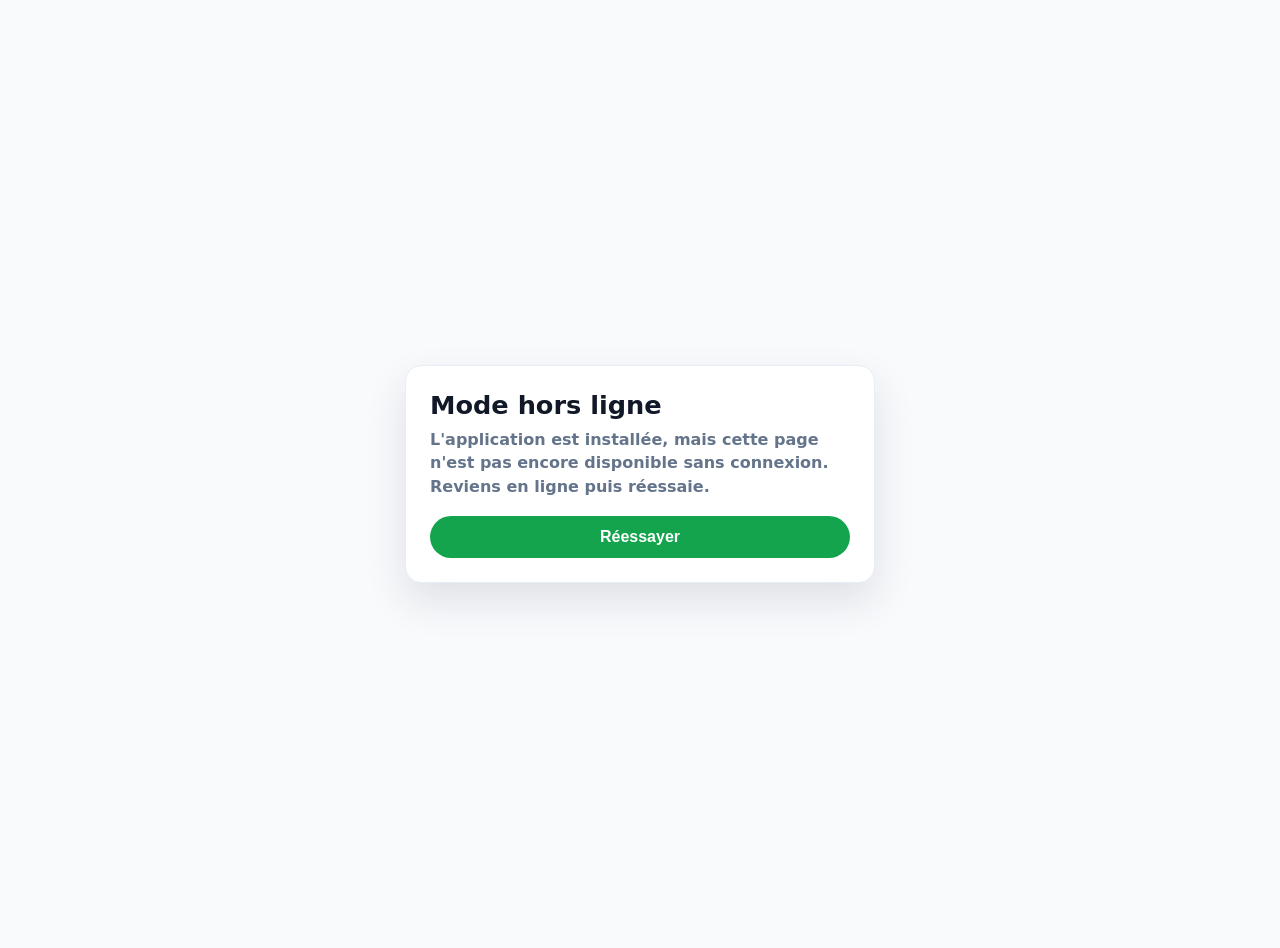
<file: FitnessTracker.V1/wwwroot/offline.html>
<!DOCTYPE html>
<html lang="fr">
<head>
    <meta charset="utf-8" />
    <meta name="viewport" content="width=device-width, initial-scale=1, viewport-fit=cover" />
    <meta name="theme-color" content="#14a44d" />
    <title>FitnessTracker hors ligne</title>
    <style>
        :root {
            color-scheme: light;
            font-family: system-ui, -apple-system, BlinkMacSystemFont, "Segoe UI", sans-serif;
            background: #f8fafc;
            color: #111827;
        }

        body {
            min-height: 100vh;
            margin: 0;
            display: grid;
            place-items: center;
            padding: 24px;
        }

        main {
            width: min(100%, 420px);
            background: #ffffff;
            border: 1px solid #e6edf5;
            border-radius: 16px;
            box-shadow: 0 18px 40px rgba(43, 45, 66, 0.12);
            padding: 24px;
        }

        h1 {
            margin: 0 0 8px;
            font-size: 1.6rem;
        }

        p {
            margin: 0 0 18px;
            color: #64748b;
            line-height: 1.45;
            font-weight: 650;
        }

        button {
            width: 100%;
            border: 0;
            border-radius: 999px;
            background: #14a44d;
            color: white;
            font-size: 1rem;
            font-weight: 800;
            padding: 12px 16px;
        }
    </style>
</head>
<body>
    <main>
        <h1>Mode hors ligne</h1>
        <p>L'application est installée, mais cette page n'est pas encore disponible sans connexion. Reviens en ligne puis réessaie.</p>
        <button type="button" onclick="location.reload()">Réessayer</button>
    </main>
</body>
</html>
</file>
